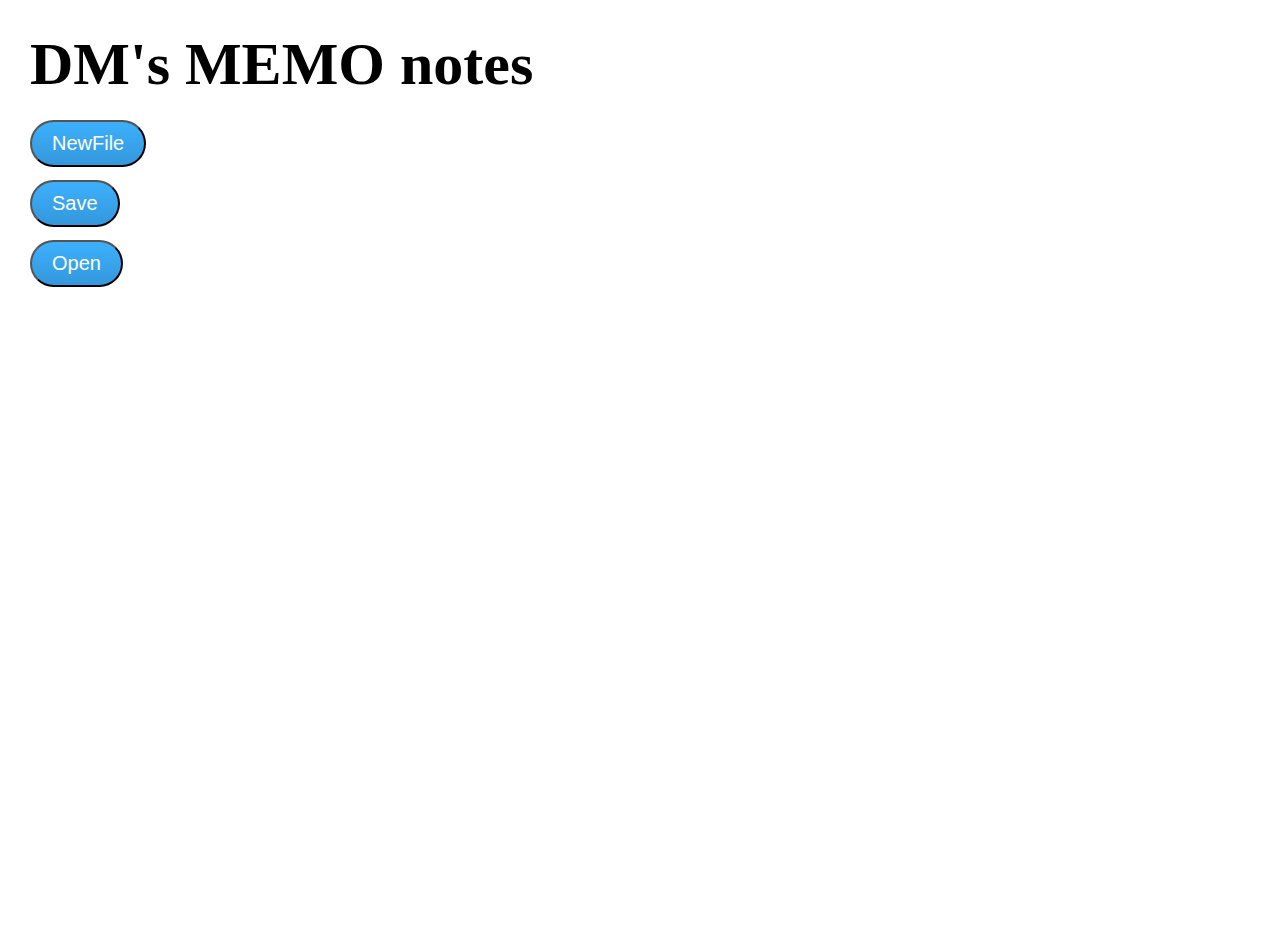
<file: index.html>
<!DOCTYPE html>
<html>
<head>
    <meta charset="utf-8"/>
    <title>Memo notes</title>
    
    <link  type="text/css" rel="stylesheet" href="style.css" />
    <script src="notepad.js"></script>
</head>
<body>
	<div class='title'>DM's MEMO notes</div>
    <button type="button" class="newFile">NewFile</button><br />
    <button type="button" class="save">Save</button><br />
    <button type="button" class="open">Open</button>
    <div class="tab">
    </div>
    <script>
    	var page = new Page(document.querySelector(".tab"),document.querySelector(".save"),document.querySelector(".newFile"),document.querySelector(".open"));
    </script>

</body>
</html>
</file>
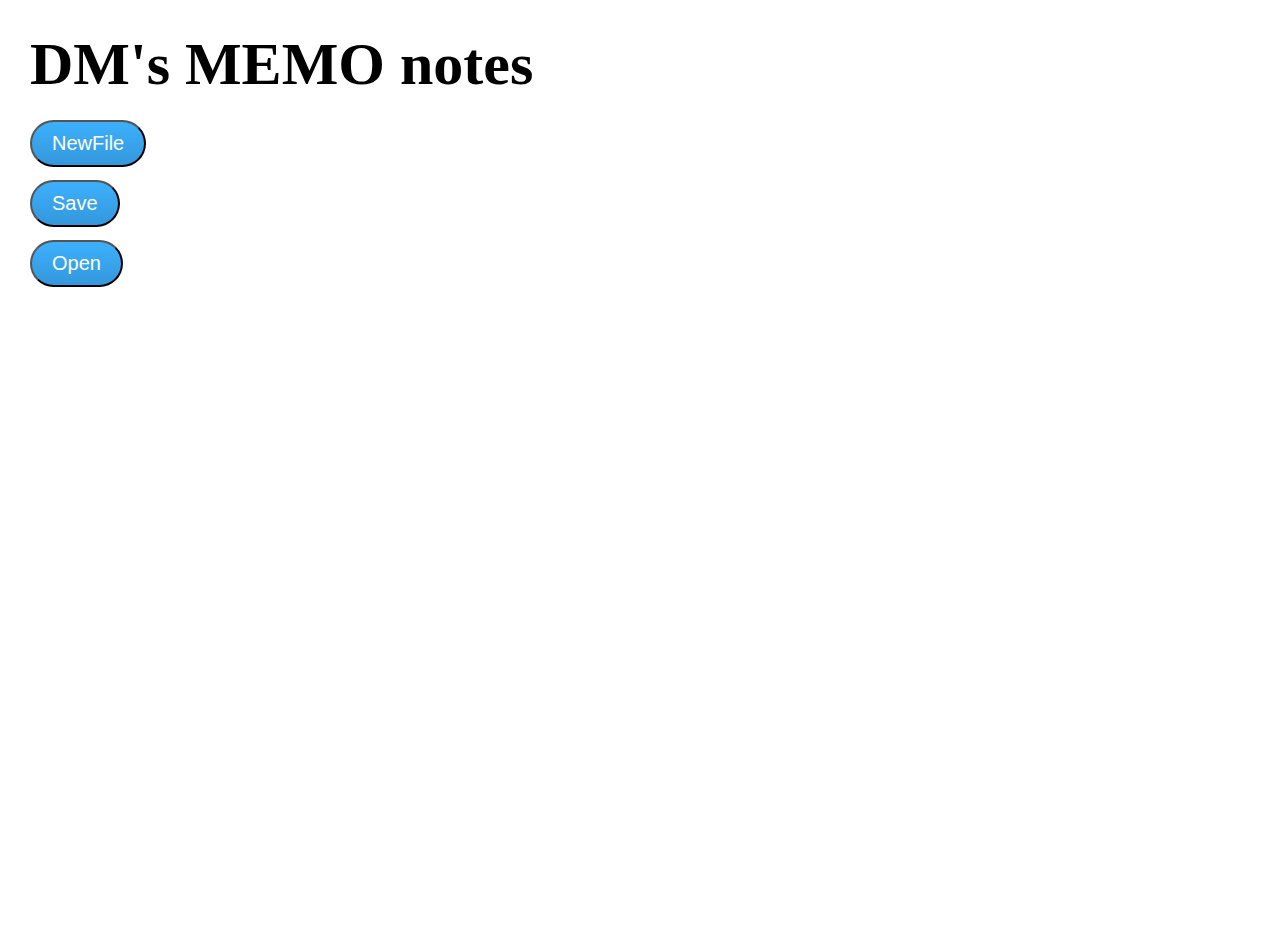
<file: notepad.html>
<!DOCTYPE html>
<html>
<head>
    <meta charset="utf-8"/>
    <title>Memo notes</title>
    
    <link  type="text/css" rel="stylesheet" href="design.css" />
    <script src="notepad.js"></script>
</head>
<body>
	<div class='title'>DM's MEMO notes</div>
    <button type="button" class="newFile">NewFile</button><br />
    <button type="button" class="save">Save</button><br />
    <button type="button" class="open">Open</button>
    <div class="tab">
    </div>
    <script>
    	var page = new Page(document.querySelector(".tab"),document.querySelector(".save"),document.querySelector(".newFile"),document.querySelector(".open"));
    </script>

</body>
</file>
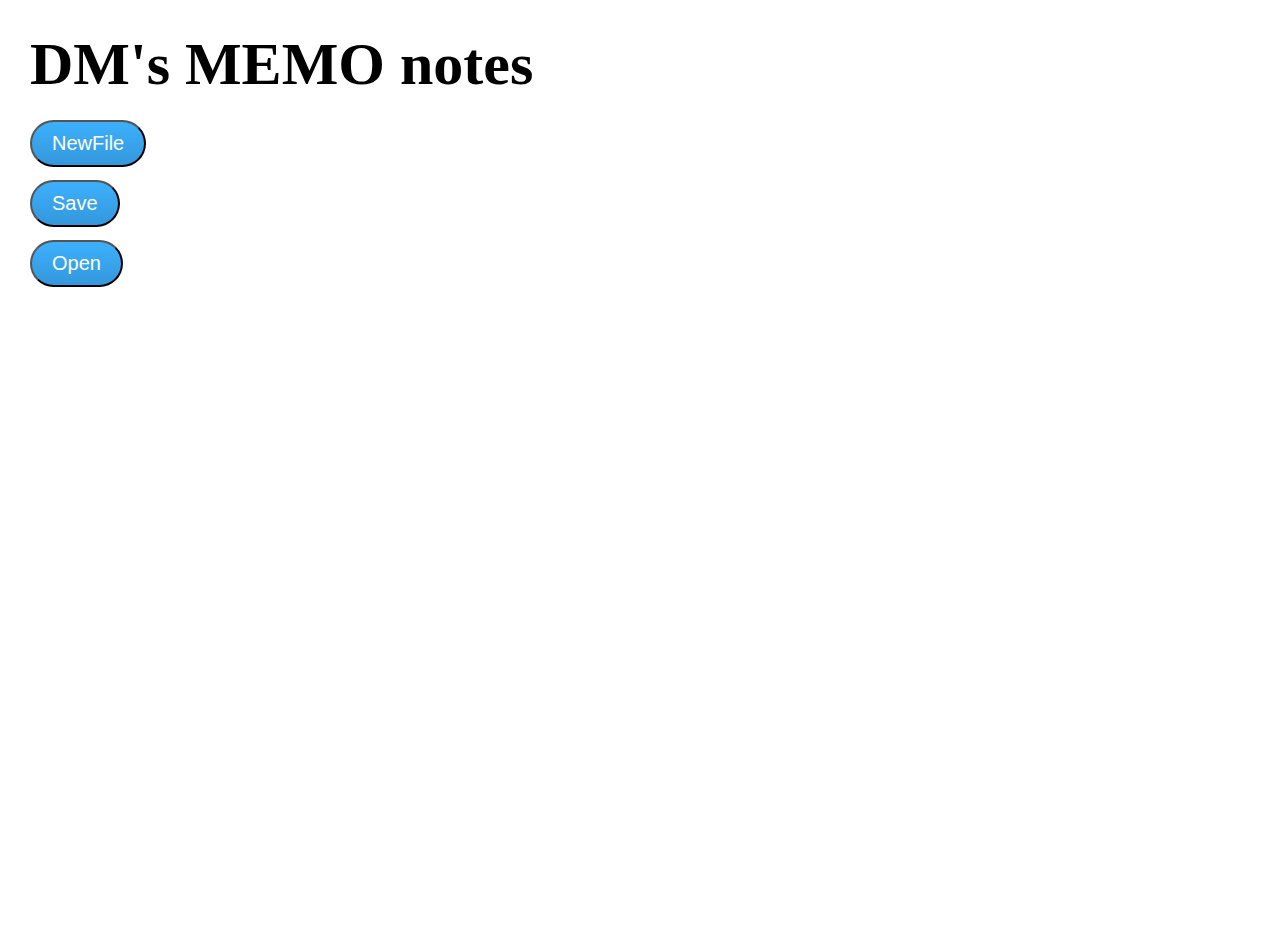
<file: notepad_html.html>
<!DOCTYPE html>
<html>
<head>
    <meta charset="utf-8"/>
    <title>Memo notes</title>
    
    <link  type="text/css" rel="stylesheet" href="notepad_css.css" />
    <script src="notepad_js.js"></script>
</head>
<body>
	<div class='title'>DM's MEMO notes</div>
    <button type="button" class="newFile">NewFile</button><br />
    <button type="button" class="save">Save</button><br />
    <button type="button" class="open">Open</button>
    <div class="tab">
    </div>
    <script>
    	var page = new Page(document.querySelector(".tab"),document.querySelector(".save"),document.querySelector(".newFile"),document.querySelector(".open"));
    </script>

</body>
</file>
<file: style.css>
.tab{
	position : absolute;
	top:140px;
	left:200px;
	width :1300px;
	height:800px;
}
.tabtitle{
	float:left;
	top:0px;
	left:0px;
	width:80px;
	height:20px;
	background-color:#7878FF;
	border: 1px  solid gray;
	border-radius : 7px 7px 0px 0px;
}
.tabnote{
	position : absolute;
	top:22px;
	left:0px;
	width:1300px;
	height:700px;
	background-color : #D2D2FF;

}
.title{
	position : absolute;
	top : 30px;
	left:30px;
	font-size : 60px;
	font-weight:800;
	font-family : times;
}
.newFile {
	position: absolute;
	top:120px;
	left:30px;
	background: #3498db;
	background-image: -webkit-linear-gradient(top, #3498db, #2980b9);
	background-image: -moz-linear-gradient(top, #3498db, #2980b9);
	background-image: -ms-linear-gradient(top, #3498db, #2980b9);
	background-image: -o-linear-gradient(top, #3498db, #2980b9);
	background-image: linear-gradient(to bottom, #3498db, #2980b9);
	-webkit-border-radius: 28;
	-moz-border-radius: 28;
	border-radius: 28px;
	font-family: Arial;
	color: #ffffff;
	font-size: 20px;
	padding: 10px 20px 10px 20px;
	text-decoration: none;
	background: #3cb0fd;
	background-image: -webkit-linear-gradient(top, #3cb0fd, #3498db);
	background-image: -moz-linear-gradient(top, #3cb0fd, #3498db);
	background-image: -ms-linear-gradient(top, #3cb0fd, #3498db);
	background-image: -o-linear-gradient(top, #3cb0fd, #3498db);
	background-image: linear-gradient(to bottom, #3cb0fd, #3498db);
	text-decoration: none;
}
.save {
	position: absolute;
	top:180px;
	left:30px;
	background: #3498db;
	background-image: -webkit-linear-gradient(top, #3498db, #2980b9);
	background-image: -moz-linear-gradient(top, #3498db, #2980b9);
	background-image: -ms-linear-gradient(top, #3498db, #2980b9);
	background-image: -o-linear-gradient(top, #3498db, #2980b9);
	background-image: linear-gradient(to bottom, #3498db, #2980b9);
	-webkit-border-radius: 28;
	-moz-border-radius: 28;
	border-radius: 28px;
	font-family: Arial;
	color: #ffffff;
	font-size: 20px;
	padding: 10px 20px 10px 20px;
	text-decoration: none;
	background: #3cb0fd;
	background-image: -webkit-linear-gradient(top, #3cb0fd, #3498db);
	background-image: -moz-linear-gradient(top, #3cb0fd, #3498db);
	background-image: -ms-linear-gradient(top, #3cb0fd, #3498db);
	background-image: -o-linear-gradient(top, #3cb0fd, #3498db);
	background-image: linear-gradient(to bottom, #3cb0fd, #3498db);
	text-decoration: none;
}		

.open {
	position: absolute;
	top:240px;
	left:30px;
	background: #3498db;
	background-image: -webkit-linear-gradient(top, #3498db, #2980b9);
	background-image: -moz-linear-gradient(top, #3498db, #2980b9);
	background-image: -ms-linear-gradient(top, #3498db, #2980b9);
	background-image: -o-linear-gradient(top, #3498db, #2980b9);
	background-image: linear-gradient(to bottom, #3498db, #2980b9);
	-webkit-border-radius: 28;
	-moz-border-radius: 28;
	border-radius: 28px;
	font-family: Arial;
	color: #ffffff;
	font-size: 20px;
	padding: 10px 20px 10px 20px;
	text-decoration: none;
	background: #3cb0fd;
	background-image: -webkit-linear-gradient(top, #3cb0fd, #3498db);
	background-image: -moz-linear-gradient(top, #3cb0fd, #3498db);
	background-image: -ms-linear-gradient(top, #3cb0fd, #3498db);
	background-image: -o-linear-gradient(top, #3cb0fd, #3498db);
	background-image: linear-gradient(to bottom, #3cb0fd, #3498db);
	text-decoration: none;
}
</file>
<file: design.css>
.tab{
	position : absolute;
	top:140px;
	left:200px;
	width :1300px;
	height:800px;
}
.tabtitle{
	float:left;
	top:0px;
	left:0px;
	width:80px;
	height:20px;
	background-color:#7878FF;
	border: 1px  solid gray;
	border-radius : 7px 7px 0px 0px;
}
.tabnote{
	position : absolute;
	top:22px;
	left:0px;
	width:1300px;
	height:700px;
	background-color : #D2D2FF;

}
.title{
	position : absolute;
	top : 30px;
	left:30px;
	font-size : 60px;
	font-weight:800;
	font-family : times;
}
.newFile {
	position: absolute;
	top:120px;
	left:30px;
	background: #3498db;
	background-image: -webkit-linear-gradient(top, #3498db, #2980b9);
	background-image: -moz-linear-gradient(top, #3498db, #2980b9);
	background-image: -ms-linear-gradient(top, #3498db, #2980b9);
	background-image: -o-linear-gradient(top, #3498db, #2980b9);
	background-image: linear-gradient(to bottom, #3498db, #2980b9);
	-webkit-border-radius: 28;
	-moz-border-radius: 28;
	border-radius: 28px;
	font-family: Arial;
	color: #ffffff;
	font-size: 20px;
	padding: 10px 20px 10px 20px;
	text-decoration: none;
	background: #3cb0fd;
	background-image: -webkit-linear-gradient(top, #3cb0fd, #3498db);
	background-image: -moz-linear-gradient(top, #3cb0fd, #3498db);
	background-image: -ms-linear-gradient(top, #3cb0fd, #3498db);
	background-image: -o-linear-gradient(top, #3cb0fd, #3498db);
	background-image: linear-gradient(to bottom, #3cb0fd, #3498db);
	text-decoration: none;
}
.save {
	position: absolute;
	top:180px;
	left:30px;
	background: #3498db;
	background-image: -webkit-linear-gradient(top, #3498db, #2980b9);
	background-image: -moz-linear-gradient(top, #3498db, #2980b9);
	background-image: -ms-linear-gradient(top, #3498db, #2980b9);
	background-image: -o-linear-gradient(top, #3498db, #2980b9);
	background-image: linear-gradient(to bottom, #3498db, #2980b9);
	-webkit-border-radius: 28;
	-moz-border-radius: 28;
	border-radius: 28px;
	font-family: Arial;
	color: #ffffff;
	font-size: 20px;
	padding: 10px 20px 10px 20px;
	text-decoration: none;
	background: #3cb0fd;
	background-image: -webkit-linear-gradient(top, #3cb0fd, #3498db);
	background-image: -moz-linear-gradient(top, #3cb0fd, #3498db);
	background-image: -ms-linear-gradient(top, #3cb0fd, #3498db);
	background-image: -o-linear-gradient(top, #3cb0fd, #3498db);
	background-image: linear-gradient(to bottom, #3cb0fd, #3498db);
	text-decoration: none;
}		

.open {
	position: absolute;
	top:240px;
	left:30px;
	background: #3498db;
	background-image: -webkit-linear-gradient(top, #3498db, #2980b9);
	background-image: -moz-linear-gradient(top, #3498db, #2980b9);
	background-image: -ms-linear-gradient(top, #3498db, #2980b9);
	background-image: -o-linear-gradient(top, #3498db, #2980b9);
	background-image: linear-gradient(to bottom, #3498db, #2980b9);
	-webkit-border-radius: 28;
	-moz-border-radius: 28;
	border-radius: 28px;
	font-family: Arial;
	color: #ffffff;
	font-size: 20px;
	padding: 10px 20px 10px 20px;
	text-decoration: none;
	background: #3cb0fd;
	background-image: -webkit-linear-gradient(top, #3cb0fd, #3498db);
	background-image: -moz-linear-gradient(top, #3cb0fd, #3498db);
	background-image: -ms-linear-gradient(top, #3cb0fd, #3498db);
	background-image: -o-linear-gradient(top, #3cb0fd, #3498db);
	background-image: linear-gradient(to bottom, #3cb0fd, #3498db);
	text-decoration: none;
}
</file>
<file: notepad_css.css>
.tab{
	position : absolute;
	top:140px;
	left:200px;
	width :1300px;
	height:800px;
}
.tabtitle{
	float:left;
	top:0px;
	left:0px;
	width:80px;
	height:20px;
	background-color:#7878FF;
	border: 1px  solid gray;
	border-radius : 7px 7px 0px 0px;
}
.tabnote{
	position : absolute;
	top:22px;
	left:0px;
	width:1300px;
	height:700px;
	background-color : #D2D2FF;

}
.title{
	position : absolute;
	top : 30px;
	left:30px;
	font-size : 60px;
	font-weight:800;
	font-family : times;
}
.newFile {
	position: absolute;
	top:120px;
	left:30px;
	background: #3498db;
	background-image: -webkit-linear-gradient(top, #3498db, #2980b9);
	background-image: -moz-linear-gradient(top, #3498db, #2980b9);
	background-image: -ms-linear-gradient(top, #3498db, #2980b9);
	background-image: -o-linear-gradient(top, #3498db, #2980b9);
	background-image: linear-gradient(to bottom, #3498db, #2980b9);
	-webkit-border-radius: 28;
	-moz-border-radius: 28;
	border-radius: 28px;
	font-family: Arial;
	color: #ffffff;
	font-size: 20px;
	padding: 10px 20px 10px 20px;
	text-decoration: none;
	background: #3cb0fd;
	background-image: -webkit-linear-gradient(top, #3cb0fd, #3498db);
	background-image: -moz-linear-gradient(top, #3cb0fd, #3498db);
	background-image: -ms-linear-gradient(top, #3cb0fd, #3498db);
	background-image: -o-linear-gradient(top, #3cb0fd, #3498db);
	background-image: linear-gradient(to bottom, #3cb0fd, #3498db);
	text-decoration: none;
}
.save {
	position: absolute;
	top:180px;
	left:30px;
	background: #3498db;
	background-image: -webkit-linear-gradient(top, #3498db, #2980b9);
	background-image: -moz-linear-gradient(top, #3498db, #2980b9);
	background-image: -ms-linear-gradient(top, #3498db, #2980b9);
	background-image: -o-linear-gradient(top, #3498db, #2980b9);
	background-image: linear-gradient(to bottom, #3498db, #2980b9);
	-webkit-border-radius: 28;
	-moz-border-radius: 28;
	border-radius: 28px;
	font-family: Arial;
	color: #ffffff;
	font-size: 20px;
	padding: 10px 20px 10px 20px;
	text-decoration: none;
	background: #3cb0fd;
	background-image: -webkit-linear-gradient(top, #3cb0fd, #3498db);
	background-image: -moz-linear-gradient(top, #3cb0fd, #3498db);
	background-image: -ms-linear-gradient(top, #3cb0fd, #3498db);
	background-image: -o-linear-gradient(top, #3cb0fd, #3498db);
	background-image: linear-gradient(to bottom, #3cb0fd, #3498db);
	text-decoration: none;
}		

.open {
	position: absolute;
	top:240px;
	left:30px;
	background: #3498db;
	background-image: -webkit-linear-gradient(top, #3498db, #2980b9);
	background-image: -moz-linear-gradient(top, #3498db, #2980b9);
	background-image: -ms-linear-gradient(top, #3498db, #2980b9);
	background-image: -o-linear-gradient(top, #3498db, #2980b9);
	background-image: linear-gradient(to bottom, #3498db, #2980b9);
	-webkit-border-radius: 28;
	-moz-border-radius: 28;
	border-radius: 28px;
	font-family: Arial;
	color: #ffffff;
	font-size: 20px;
	padding: 10px 20px 10px 20px;
	text-decoration: none;
	background: #3cb0fd;
	background-image: -webkit-linear-gradient(top, #3cb0fd, #3498db);
	background-image: -moz-linear-gradient(top, #3cb0fd, #3498db);
	background-image: -ms-linear-gradient(top, #3cb0fd, #3498db);
	background-image: -o-linear-gradient(top, #3cb0fd, #3498db);
	background-image: linear-gradient(to bottom, #3cb0fd, #3498db);
	text-decoration: none;
}
</file>
